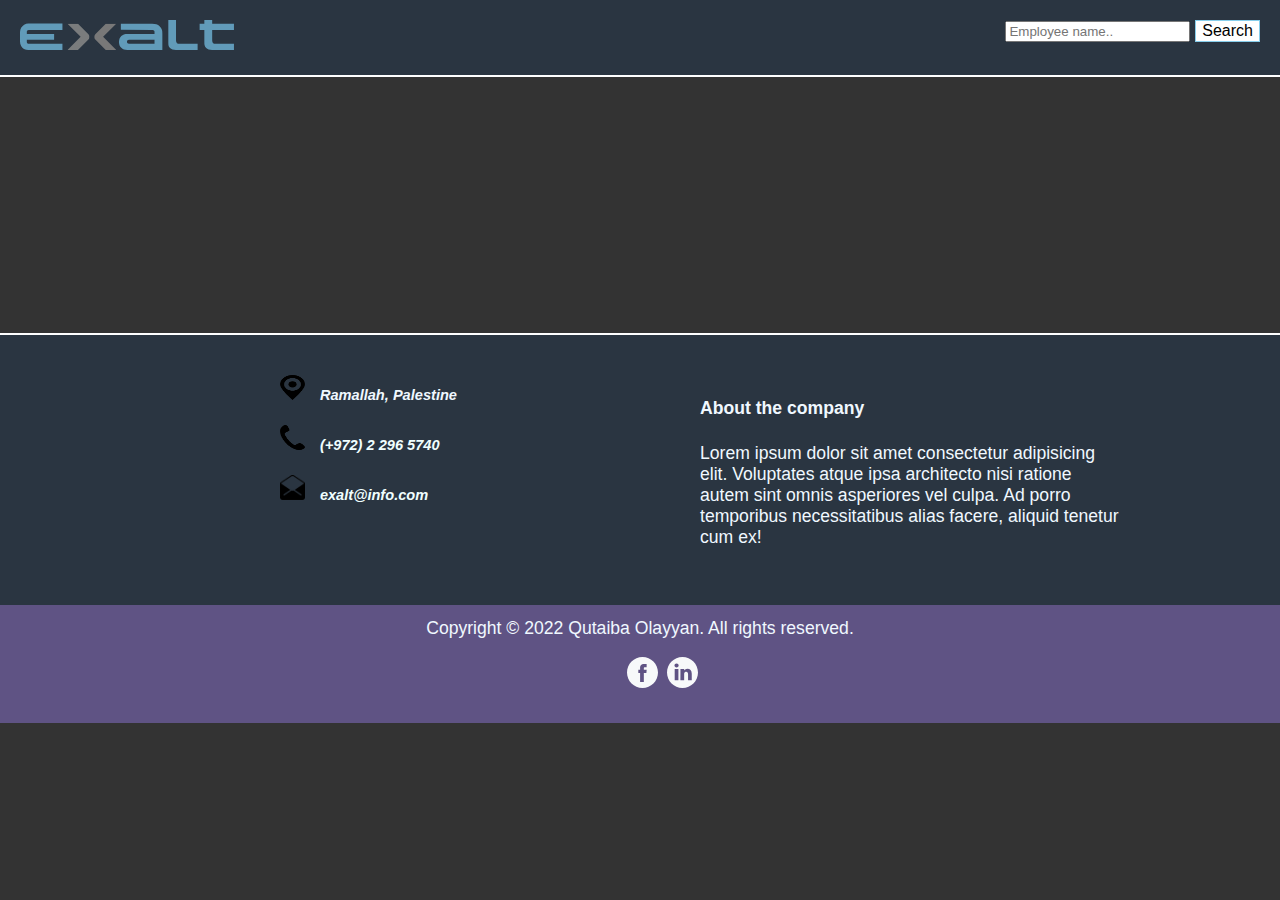
<file: Recruitment Website/index.html>
<!DOCTYPE html>
<html lang="en">
  <head>
    <meta charset="UTF-8" />
    <meta http-equiv="X-UA-Compatible" content="IE=edge" />
    <meta name="viewport" content="width=device-width, initial-scale=1.0" />
    <title>Recruitment Website</title>
    <link href="assets/css/layout.css" rel="stylesheet" />
    <link href="assets/css/website.css" rel="stylesheet" />

    <script>
      function loadHeader() {
        fetch("assets/static/header.html")
          .then((response) => response.text())
          .then((text) => (document.querySelector("header").innerHTML = text));
      }
      function loadFooter() {
        fetch("assets/static/footer.html")
          .then((response) => response.text())
          .then((text) => (document.querySelector("footer").innerHTML = text));
      }

      loadHeader();
      loadFooter();
    </script>
  </head>

  <body>
    <header></header>
    <main class="lsem"></main>
    <footer></footer>

    <script src="assets/js/main.js"></script>
  </body>
</html>
</file>
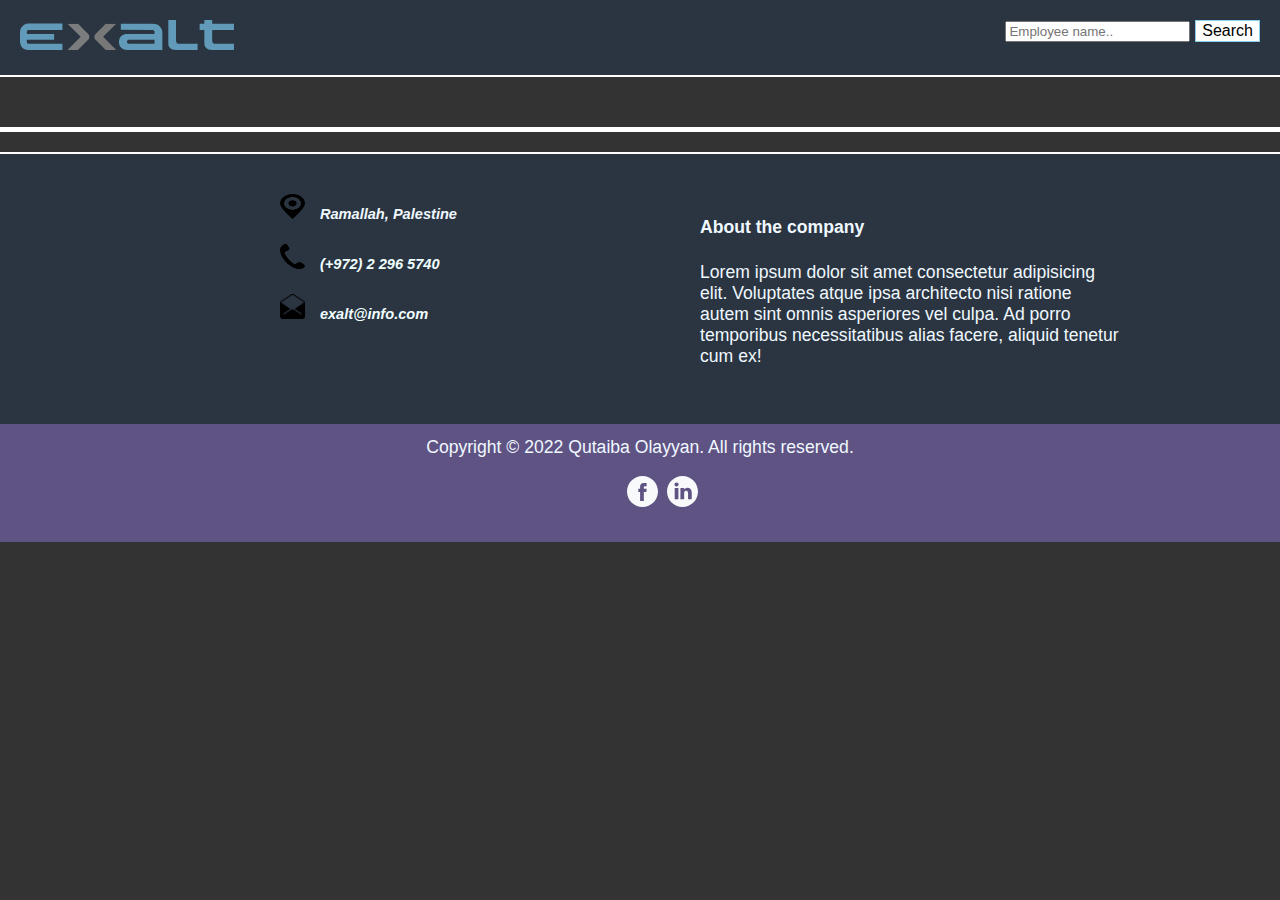
<file: Recruitment Website/employee.html>
<!DOCTYPE html>
<html lang="en">
  <head>
    <meta charset="UTF-8" />
    <meta http-equiv="X-UA-Compatible" content="IE=edge" />
    <meta name="viewport" content="width=device-width, initial-scale=1.0" />
    <title>Employee contents</title>
    <link href="assets/css/layout.css" rel="stylesheet" />
    <link href="assets/css/website.css" rel="stylesheet" />

    <script>
      function loadHeader() {
        fetch("assets/static/header.html")
          .then((response) => response.text())
          .then((text) => (document.querySelector("header").innerHTML = text));
      }
      function loadFooter() {
        fetch("assets/static/footer.html")
          .then((response) => response.text())
          .then((text) => (document.querySelector("footer").innerHTML = text));
      }

      loadHeader();
      loadFooter();
    </script>
  </head>
  <body>
    <header></header>
    <div class="title"></div>
    <main id="emp-content"></main>
    <footer></footer>
    <script src="assets/js/main.js"></script>
  </body>
</html>
</file>
<file: Recruitment Website/assets/css/layout.css>
head,
body {
  margin: 0px;
}
body {
  background-color: #333;
  font-family: "Gill Sans", "Gill Sans MT", Calibri, "Trebuchet MS", sans-serif;
  font-size: 1.1em;
  color: aliceblue;
}
header {
  border-bottom: 2px solid white;
  padding: 20px;
  background-color: rgb(42, 53, 65);
}
header .menu {
  float: right;
}
main .lsem {
  display: flex;
}
footer {
  border-top: 2px solid white;
  text-align: center;
}
footer a {
  text-decoration: none;
  color: azure;
}
footer a:hover {
  color: darkslategray;
}
footer .footer-content {
  background-color: rgb(42, 53, 65);
  display: flex;
  text-align: left;
  padding: 40px;
}
footer .footer-content .info {
  flex-basis: 50%;
  margin-left: 20%;
}
footer .footer-content .about {
  flex-basis: 50%;
  margin-right: 10%;
}
footer .footer-content img {
  width: 25px;
  height: 25px;
}
footer .footer-content h5 {
  display: inline;
  margin-left: 10px;
}
footer .footer-content i {
  display: block;
  margin-bottom: 20px;
}
footer .copyright {
  background-color: rgb(95, 83, 132);
  padding: 1%;
}
footer .copyright ul li {
  list-style: none;
  display: inline-block;
  margin-left: 5px;
}
</file>
<file: Recruitment Website/assets/css/website.css>
button {
  border: none;
  color: white;
  text-decoration: none;
  font-size: 16px;
  transition-duration: 0.4s;
  cursor: pointer;
}
.button1 {
  background-color: white;
  color: black;
  border: 1px solid skyblue;
}
.button1:hover {
  background-color: skyblue;
  border-radius: 10px;
  color: white;
}
.title {
  border-bottom: 5px solid white;
  padding: 25px;
}
.title h2 {
  display: inline;
}
.title .hired {
  float: right;
  background-color: #333;
  font-size: 40px;
  border-radius: 5px;
  border: 2px solid white;
}
.title .hired:hover {
  transition-duration: 0.4s;
  cursor: pointer;
  background-color: blueviolet;
}
#emp-content {
  padding: 10px;
  display: flex;
}
#emp-content img {
  width: 200px;
  height: 200px;
  border-radius: 100px;
  border: 5px solid white;
}
#emp-content dl {
  border-left: 2px solid white;
  margin-left: 50px;
  padding-left: 50px;
}
#emp-content dl dt {
  font-size: 1.1em;
  font-weight: bold;
  margin-top: 15px;
}
#emp-content dl dd {
  margin-top: 5px;
}
.lsem {
  padding: 10%;
}
.lsem .container {
  position: relative;
  display: flex;
  background-color: darkgray;
  padding: 2%;
  margin-bottom: 1%;
}
.lsem .container:hover {
  background-color: blueviolet;
  transition-duration: 0.8s;
  cursor: pointer;
}
.lsem .container .left-side {
  flex-basis: 20%;
  text-align: center;
}
.lsem .container .left-side img {
  width: 200px;
  height: 200px;
  border-radius: 250px;
  padding: 5px;
  border: 2px solid white;
}
.lsem .container .right-side {
  flex-basis: 80%;
  border-left: 2px solid white;
  margin-left: 2%;
  padding-left: 5%;
}
.lsem .container .state {
  position: absolute;
  bottom: 0px;
  right: 0px;
  margin: 30px;
  font-size: 1.05em;
}
</file>
